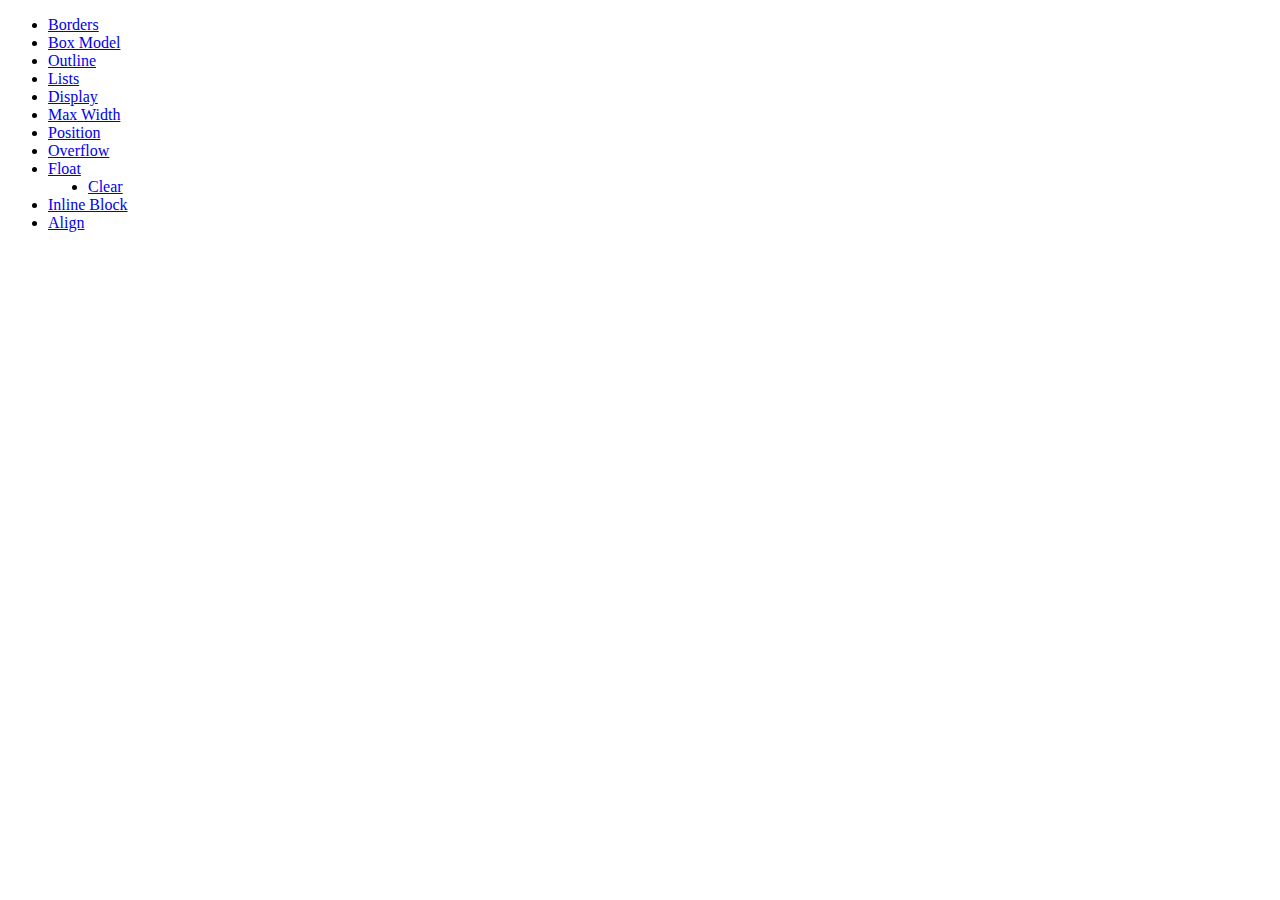
<file: index.html>
<!DOCTYPE html>
<html lang="en">
  <head>
    <meta charset="UTF-8" />
    <title>Learning CSS</title>
    <link rel="stylesheet" href="css/styles.css" />
  </head>
  <body>
    <ul>
      <li>
        <a href="borders.html">Borders</a>
      </li>
      <li>
        <a href="box-model.html">Box Model</a>
      </li>
      <li>
        <a href="outline.html">Outline</a>
      </li>
      <li>
        <a href="lists.html">Lists</a>
      </li>
      <li>
        <a href="display.html">Display</a>
      </li>
      <li>
        <a href="max-width.html">Max Width</a>
      </li>
      <li>
        <a href="position.html">Position</a>
      </li>
      <li>
        <a href="overflow.html">Overflow</a>
      </li>
      <li>
        <a href="float.html">Float</a>
      </li>
      <dd>
        <li>
          <a href="clear.html">Clear</a>
        </li>
      </dd>
      <li>
        <a href="inline-block.html">Inline Block</a>
      </li>
      <li>
        <a href="align.html">Align</a>
      </li>
    </ul>
  </body>
</html>
</file>
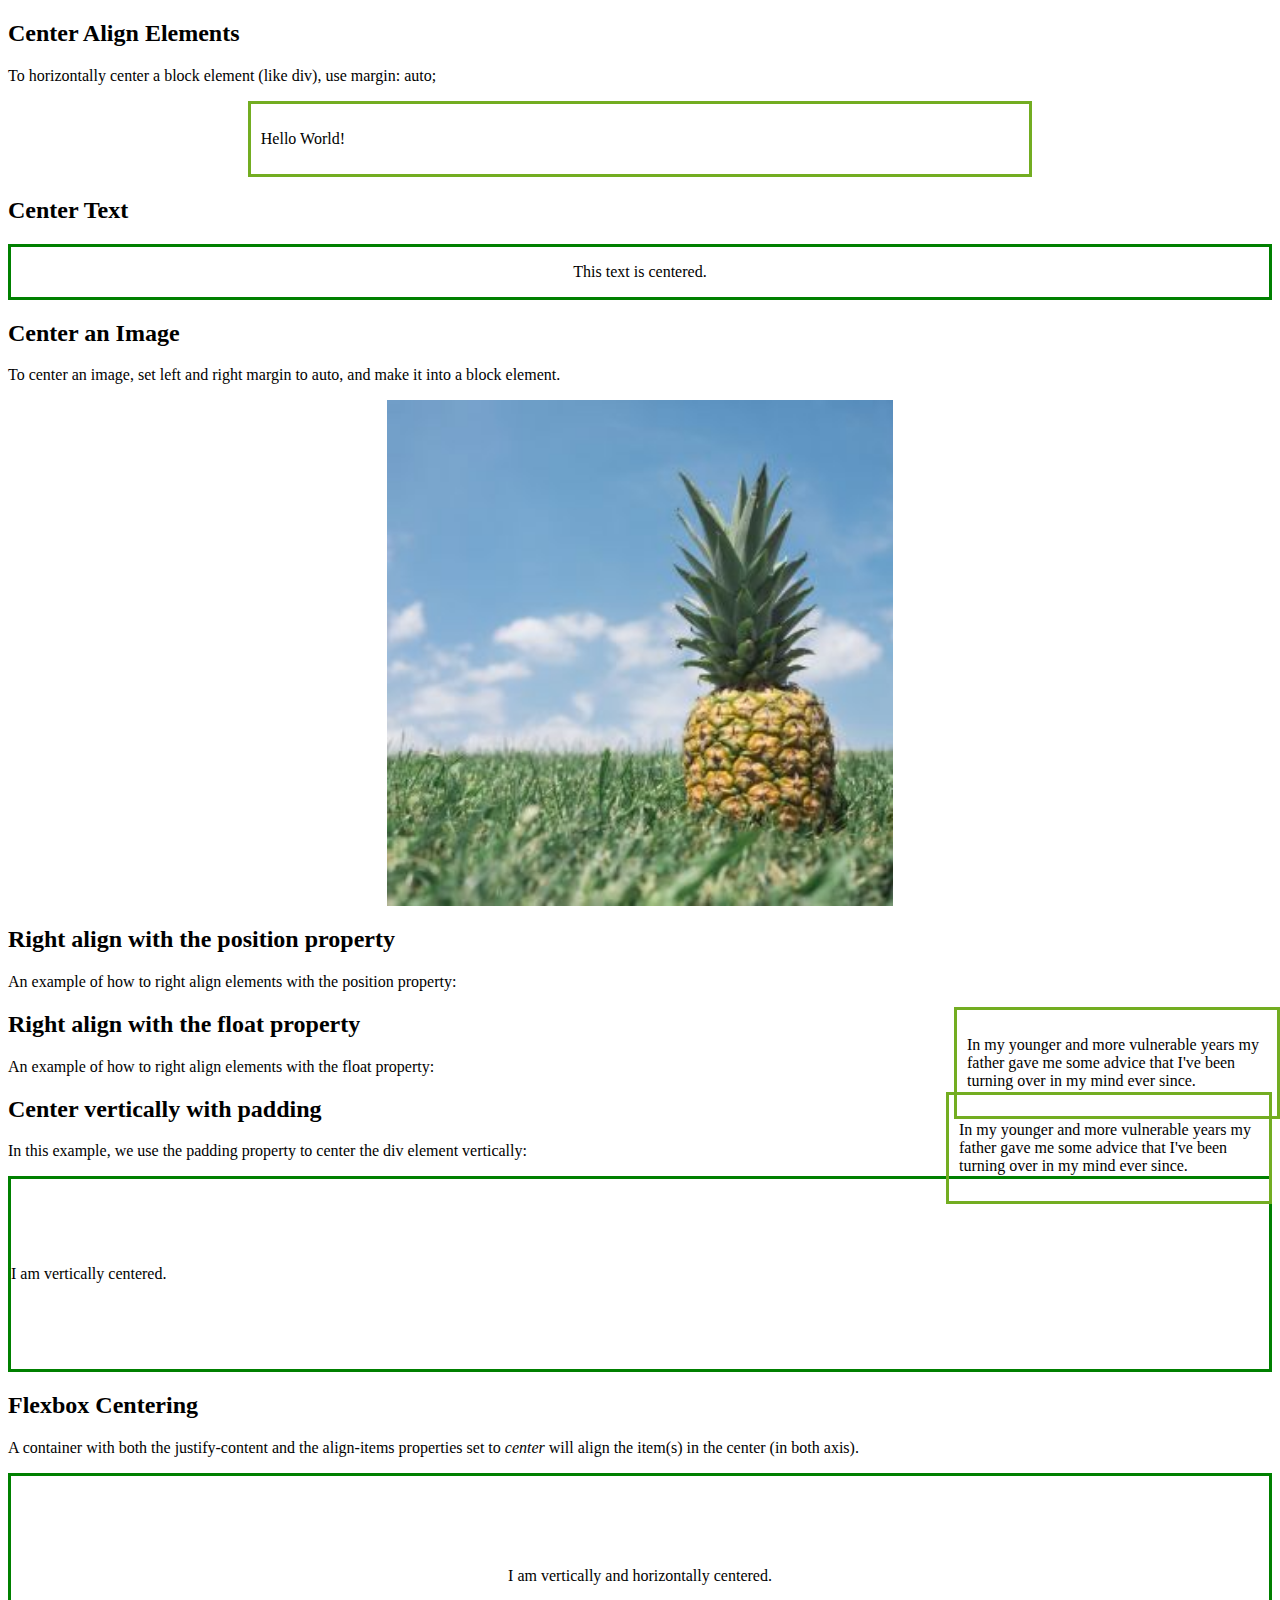
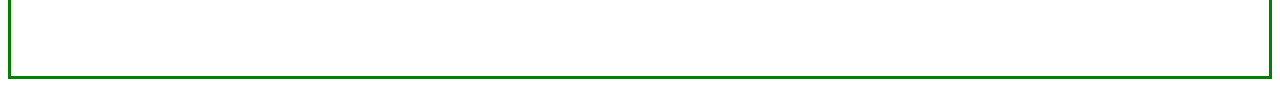
<file: align.html>
<!DOCTYPE html>
<html lang="en">
  <head>
    <meta charset="UTF-8" />
    <title>Learning CSS</title>

    <style>
      .div-center {
        margin: auto;
        width: 60%;
        border: 3px solid #73ad21;
        padding: 10px;
      }

      .text-center {
        text-align: center;
        border: 3px solid green;
      }

      img.center {
        display: block;
        margin-left: auto;
        margin-right: auto;
      }

      .right {
        position: absolute;
        right: 0px;
        width: 300px;
        border: 3px solid #73ad21;
        padding: 10px;
      }

      .float-right {
        float: right;
        width: 300px;
        border: 3px solid #73ad21;
        padding: 10px;
      }

      .center-padding {
        padding: 70px 0;
        border: 3px solid green;
      }

      .center-flexbox {
        display: flex;
        justify-content: center;
        align-items: center;
        height: 200px;
        border: 3px solid green;
      }
    </style>
  </head>

  <body>
    <h2>Center Align Elements</h2>
    <p>To horizontally center a block element (like div), use margin: auto;</p>

    <div class="div-center">
      <p>Hello World!</p>
    </div>

    <h2>Center Text</h2>

    <div class="text-center">
      <p>This text is centered.</p>
    </div>

    <h2>Center an Image</h2>
    <p>
      To center an image, set left and right margin to auto, and make it into a
      block element.
    </p>

    <img
      class="center"
      src="images/pineapple.jpg"
      alt="Paris"
      style="width: 40%"
    />

    <h2>Right align with the position property</h2>

    <p>An example of how to right align elements with the position property:</p>

    <div class="right">
      <p>
        In my younger and more vulnerable years my father gave me some advice
        that I've been turning over in my mind ever since.
      </p>
    </div>

    <h2>Right align with the float property</h2>

    <p>An example of how to right align elements with the float property:</p>

    <div class="float-right">
      <p>
        In my younger and more vulnerable years my father gave me some advice
        that I've been turning over in my mind ever since.
      </p>
    </div>

    <h2>Center vertically with padding</h2>

    <p>
      In this example, we use the padding property to center the div element
      vertically:
    </p>

    <div class="center-padding">
      <p>I am vertically centered.</p>
    </div>

    <h2>Flexbox Centering</h2>

    <p>
      A container with both the justify-content and the align-items properties
      set to <em>center</em> will align the item(s) in the center (in both
      axis).
    </p>

    <div class="center-flexbox">
      <p>I am vertically and horizontally centered.</p>
    </div>
  </body>
</html>
</file>
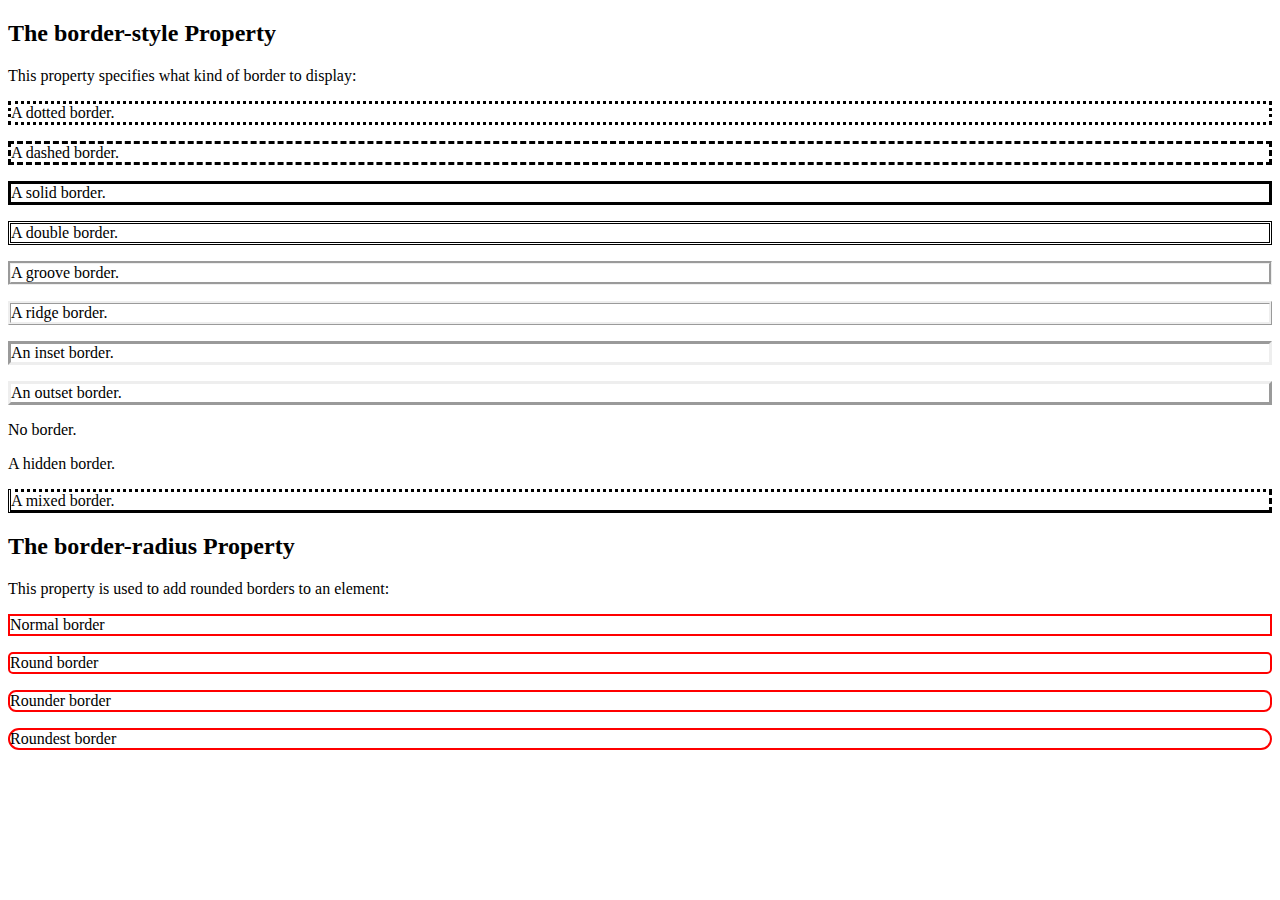
<file: borders.html>
<!DOCTYPE html>
<html lang="en">
  <head>
    <meta charset="UTF-8" />
    <title>Learning CSS</title>
    <link rel="stylesheet" href="css/styles.css" />
  </head>
  <body>
    <h2>The border-style Property</h2>
    <p>This property specifies what kind of border to display:</p>

    <p class="dotted">A dotted border.</p>
    <p class="dashed">A dashed border.</p>
    <p class="solid">A solid border.</p>
    <p class="double">A double border.</p>
    <p class="groove">A groove border.</p>
    <p class="ridge">A ridge border.</p>
    <p class="inset">An inset border.</p>
    <p class="outset">An outset border.</p>
    <p class="none">No border.</p>
    <p class="hidden">A hidden border.</p>
    <p class="mix">A mixed border.</p>

    <h2>The border-radius Property</h2>
    <p>This property is used to add rounded borders to an element:</p>

    <p class="normal">Normal border</p>
    <p class="round1">Round border</p>
    <p class="round2">Rounder border</p>
    <p class="round3">Roundest border</p>
  </body>
</html>
</file>
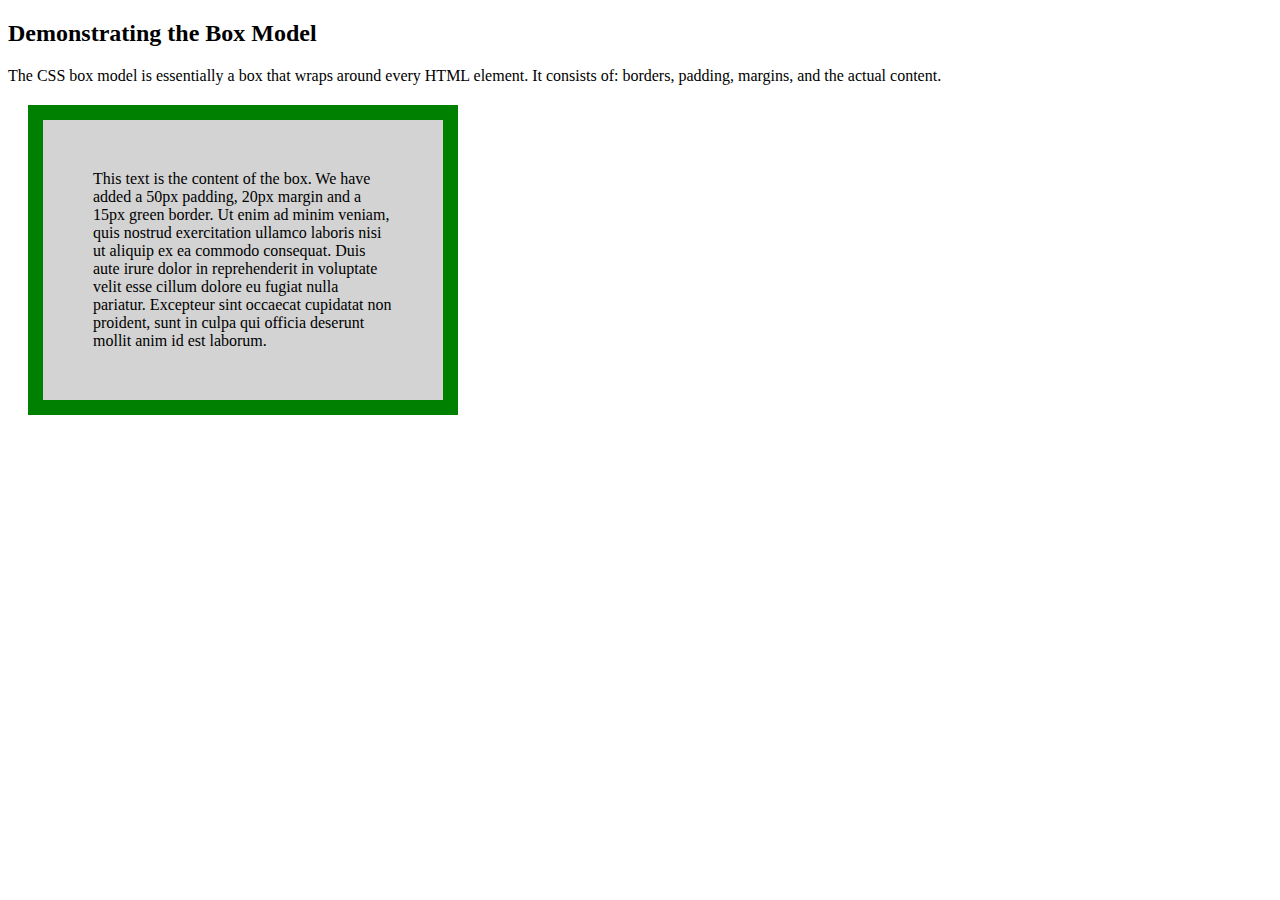
<file: box-model.html>
<!DOCTYPE html>
<html lang="en">
  <head>
    <meta charset="UTF-8" />
    <title>Learning CSS</title>
    <link rel="stylesheet" href="css/styles.css" />
  </head>

  <body>
    <h2>Demonstrating the Box Model</h2>

    <p>
      The CSS box model is essentially a box that wraps around every HTML
      element. It consists of: borders, padding, margins, and the actual
      content.
    </p>

    <div class="box-model">
      This text is the content of the box. We have added a 50px padding, 20px
      margin and a 15px green border. Ut enim ad minim veniam, quis nostrud
      exercitation ullamco laboris nisi ut aliquip ex ea commodo consequat. Duis
      aute irure dolor in reprehenderit in voluptate velit esse cillum dolore eu
      fugiat nulla pariatur. Excepteur sint occaecat cupidatat non proident,
      sunt in culpa qui officia deserunt mollit anim id est laborum.
    </div>
  </body>
</html>
</file>
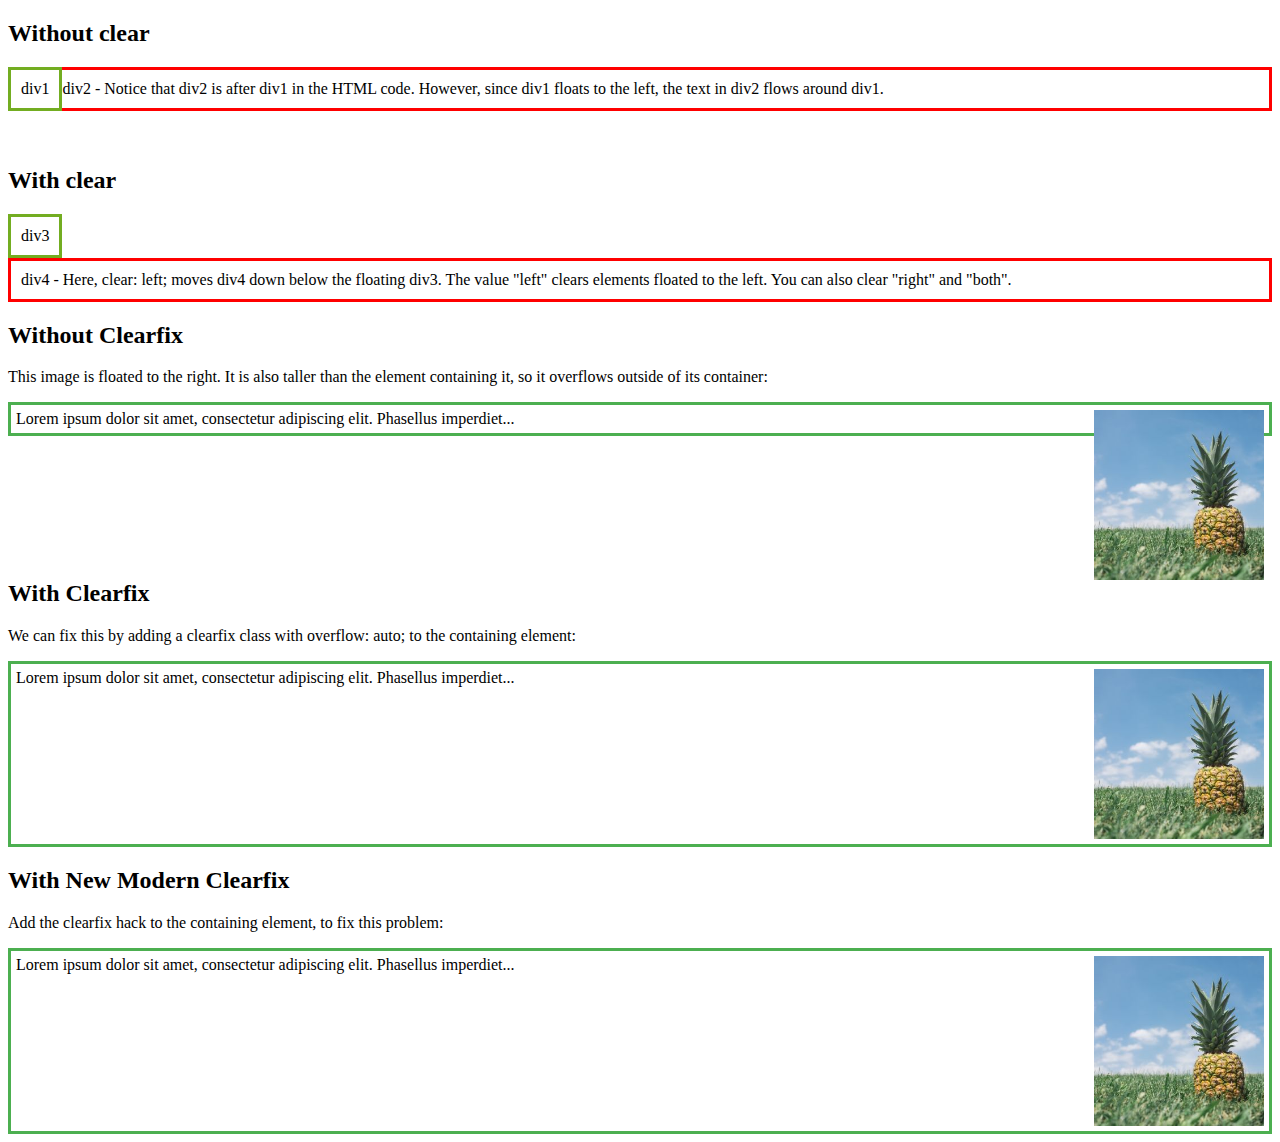
<file: clear.html>
<!DOCTYPE html>
<html lang="en">
  <head>
    <meta charset="UTF-8" />
    <title>Learning CSS</title>

    <style>
      .div1 {
        float: left;
        padding: 10px;
        border: 3px solid #73ad21;
      }

      .div2 {
        padding: 10px;
        border: 3px solid red;
      }

      .div3 {
        float: left;
        padding: 10px;
        border: 3px solid #73ad21;
      }

      .div4 {
        padding: 10px;
        border: 3px solid red;
        clear: left;
      }

      div.border {
        border: 3px solid #4caf50;
        padding: 5px;
      }

      .img1 {
        float: right;
      }

      .img2 {
        float: right;
      }

      .clearfix {
        overflow: auto;
      }

      /* old hack */
      .clearfix::after {
        content: "";
        clear: both;
        display: table;
      }
    </style>
  </head>

  <body>
    <h2>Without clear</h2>
    <div class="div1">div1</div>
    <div class="div2">
      div2 - Notice that div2 is after div1 in the HTML code. However, since
      div1 floats to the left, the text in div2 flows around div1.
    </div>
    <br /><br />

    <h2>With clear</h2>
    <div class="div3">div3</div>
    <div class="div4">
      div4 - Here, clear: left; moves div4 down below the floating div3. The
      value "left" clears elements floated to the left. You can also clear
      "right" and "both".
    </div>

    <h2>Without Clearfix</h2>

    <p>
      This image is floated to the right. It is also taller than the element
      containing it, so it overflows outside of its container:
    </p>

    <div class="border">
      <img
        class="img1"
        src="images/pineapple.jpg"
        alt="Pineapple"
        width="170"
        height="170"
      />
      Lorem ipsum dolor sit amet, consectetur adipiscing elit. Phasellus
      imperdiet...
    </div>

    <h2 style="clear: right">With Clearfix</h2>
    <p>
      We can fix this by adding a clearfix class with overflow: auto; to the
      containing element:
    </p>

    <div class="border clearfix">
      <img
        class="img2"
        src="images/pineapple.jpg"
        alt="Pineapple"
        width="170"
        height="170"
      />
      Lorem ipsum dolor sit amet, consectetur adipiscing elit. Phasellus
      imperdiet...
    </div>

    <h2 style="clear: right">With New Modern Clearfix</h2>
    <p>Add the clearfix hack to the containing element, to fix this problem:</p>

    <div class="border clearfix">
      <img
        class="img2"
        src="images/pineapple.jpg"
        alt="Pineapple"
        width="170"
        height="170"
      />
      Lorem ipsum dolor sit amet, consectetur adipiscing elit. Phasellus
      imperdiet...
    </div>
  </body>
</html>
</file>
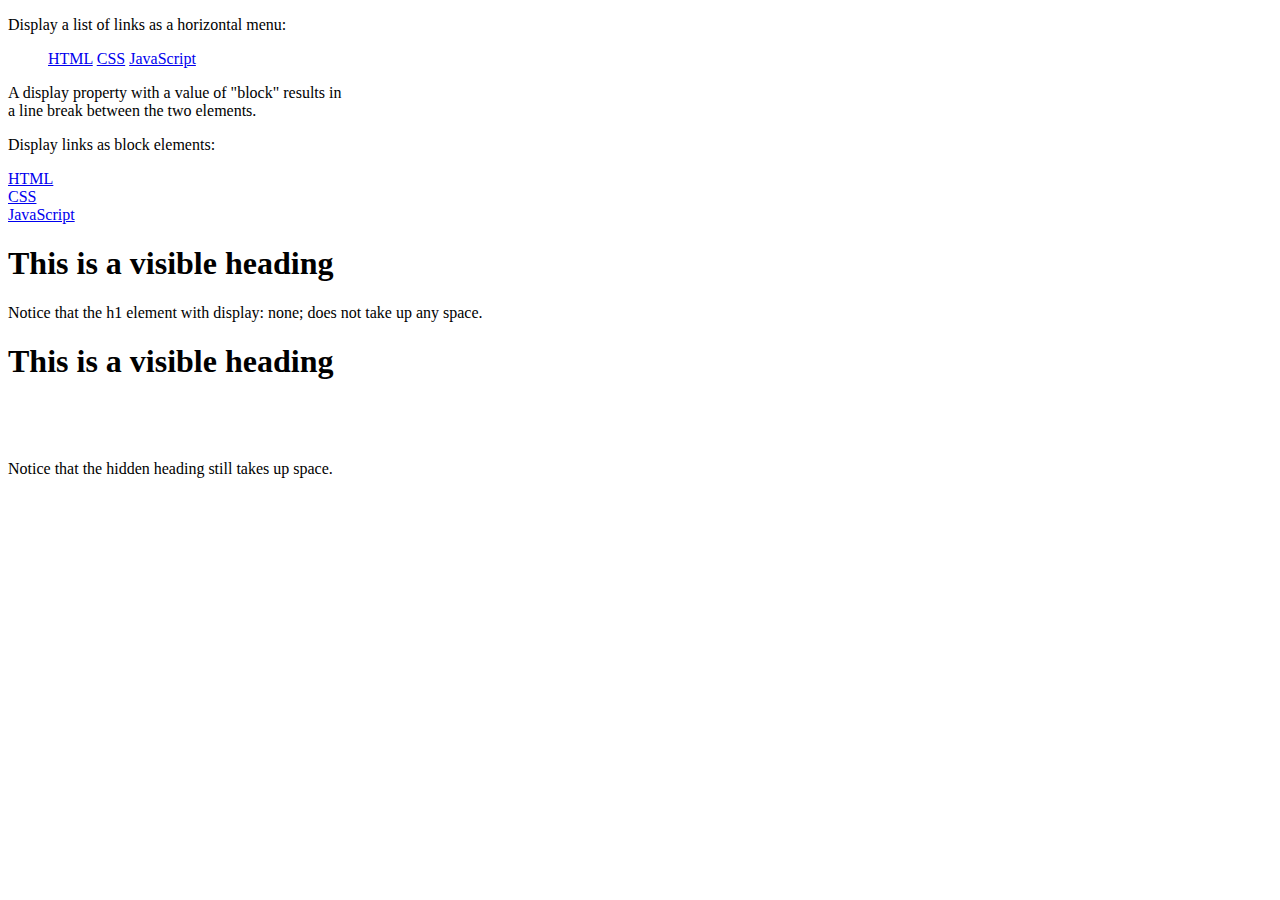
<file: display.html>
<!DOCTYPE html>
<html lang="en">
  <head>
    <meta charset="UTF-8" />
    <title>Learning CSS</title>
    <link rel="stylesheet" href="css/display.css" />
  </head>

  <body>
    <p>Display a list of links as a horizontal menu:</p>

    <ul>
      <li class="inline1">
        <a href="../html/default.html" target="_blank">HTML</a>
      </li>
      <li class="inline1"><a href="default.html" target="_blank">CSS</a></li>
      <li class="inline1">
        <a href="../js/default.html" target="_blank">JavaScript</a>
      </li>
    </ul>

    <span>A display property with a value of "block" results in</span>
    <span>a line break between the two elements.</span>

    <p>Display links as block elements:</p>

    <a class="block" href="../html/default.html" target="_blank">HTML</a>
    <a class="block" href="default.html" target="_blank">CSS</a>
    <a class="block" href="../js/default.html" target="_blank">JavaScript</a>

    <h1>This is a visible heading</h1>
    <h1 class="hidden">This is a hidden heading</h1>
    <p>
      Notice that the h1 element with display: none; does not take up any space.
    </p>

    <h1>This is a visible heading</h1>
    <h1 class="visible">This is a hidden heading</h1>
    <p>Notice that the hidden heading still takes up space.</p>
  </body>
</html>
</file>
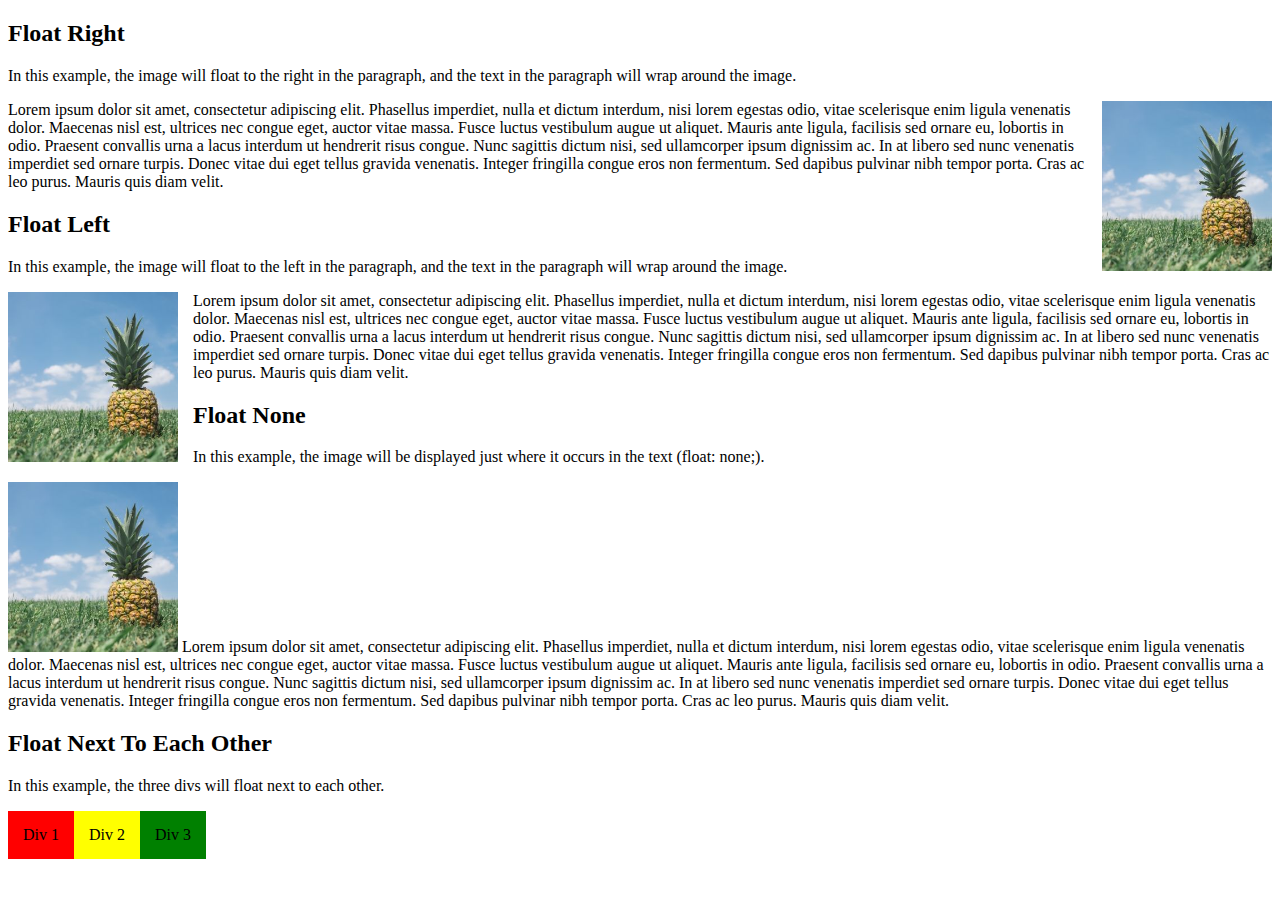
<file: float.html>
<!DOCTYPE html>
<html lang="en">
  <head>
    <meta charset="UTF-8" />
    <title>Learning CSS</title>

    <style>
      img.right {
        float: right;
      }

      img.left {
        float: left;
      }

      img.none {
        float: none;
      }

      div {
        float: left;
        padding: 15px;
      }

      .div1 {
        background: red;
      }

      .div2 {
        background: yellow;
      }

      .div3 {
        background: green;
      }
    </style>
  </head>

  <body>
    <!-- right -->
    <h2>Float Right</h2>

    <p>
      In this example, the image will float to the right in the paragraph, and
      the text in the paragraph will wrap around the image.
    </p>

    <p>
      <img
        class="right"
        src="images/pineapple.jpg"
        alt="Pineapple"
        style="width: 170px; height: 170px; margin-left: 15px"
      />
      Lorem ipsum dolor sit amet, consectetur adipiscing elit. Phasellus
      imperdiet, nulla et dictum interdum, nisi lorem egestas odio, vitae
      scelerisque enim ligula venenatis dolor. Maecenas nisl est, ultrices nec
      congue eget, auctor vitae massa. Fusce luctus vestibulum augue ut aliquet.
      Mauris ante ligula, facilisis sed ornare eu, lobortis in odio. Praesent
      convallis urna a lacus interdum ut hendrerit risus congue. Nunc sagittis
      dictum nisi, sed ullamcorper ipsum dignissim ac. In at libero sed nunc
      venenatis imperdiet sed ornare turpis. Donec vitae dui eget tellus gravida
      venenatis. Integer fringilla congue eros non fermentum. Sed dapibus
      pulvinar nibh tempor porta. Cras ac leo purus. Mauris quis diam velit.
    </p>

    <!-- left -->
    <h2>Float Left</h2>

    <p>
      In this example, the image will float to the left in the paragraph, and
      the text in the paragraph will wrap around the image.
    </p>

    <p>
      <img
        class="left"
        src="images/pineapple.jpg"
        alt="Pineapple"
        style="width: 170px; height: 170px; margin-right: 15px"
      />
      Lorem ipsum dolor sit amet, consectetur adipiscing elit. Phasellus
      imperdiet, nulla et dictum interdum, nisi lorem egestas odio, vitae
      scelerisque enim ligula venenatis dolor. Maecenas nisl est, ultrices nec
      congue eget, auctor vitae massa. Fusce luctus vestibulum augue ut aliquet.
      Mauris ante ligula, facilisis sed ornare eu, lobortis in odio. Praesent
      convallis urna a lacus interdum ut hendrerit risus congue. Nunc sagittis
      dictum nisi, sed ullamcorper ipsum dignissim ac. In at libero sed nunc
      venenatis imperdiet sed ornare turpis. Donec vitae dui eget tellus gravida
      venenatis. Integer fringilla congue eros non fermentum. Sed dapibus
      pulvinar nibh tempor porta. Cras ac leo purus. Mauris quis diam velit.
    </p>

    <!-- none -->

    <h2>Float None</h2>

    <p>
      In this example, the image will be displayed just where it occurs in the
      text (float: none;).
    </p>

    <p>
      <img
        class="none"
        src="images/pineapple.jpg"
        alt="Pineapple"
        style="width: 170px; height: 170px"
      />
      Lorem ipsum dolor sit amet, consectetur adipiscing elit. Phasellus
      imperdiet, nulla et dictum interdum, nisi lorem egestas odio, vitae
      scelerisque enim ligula venenatis dolor. Maecenas nisl est, ultrices nec
      congue eget, auctor vitae massa. Fusce luctus vestibulum augue ut aliquet.
      Mauris ante ligula, facilisis sed ornare eu, lobortis in odio. Praesent
      convallis urna a lacus interdum ut hendrerit risus congue. Nunc sagittis
      dictum nisi, sed ullamcorper ipsum dignissim ac. In at libero sed nunc
      venenatis imperdiet sed ornare turpis. Donec vitae dui eget tellus gravida
      venenatis. Integer fringilla congue eros non fermentum. Sed dapibus
      pulvinar nibh tempor porta. Cras ac leo purus. Mauris quis diam velit.
    </p>

    <!-- floating divs together -->

    <h2>Float Next To Each Other</h2>

    <p>In this example, the three divs will float next to each other.</p>

    <div class="div1">Div 1</div>
    <div class="div2">Div 2</div>
    <div class="div3">Div 3</div>
  </body>
</html>
</file>
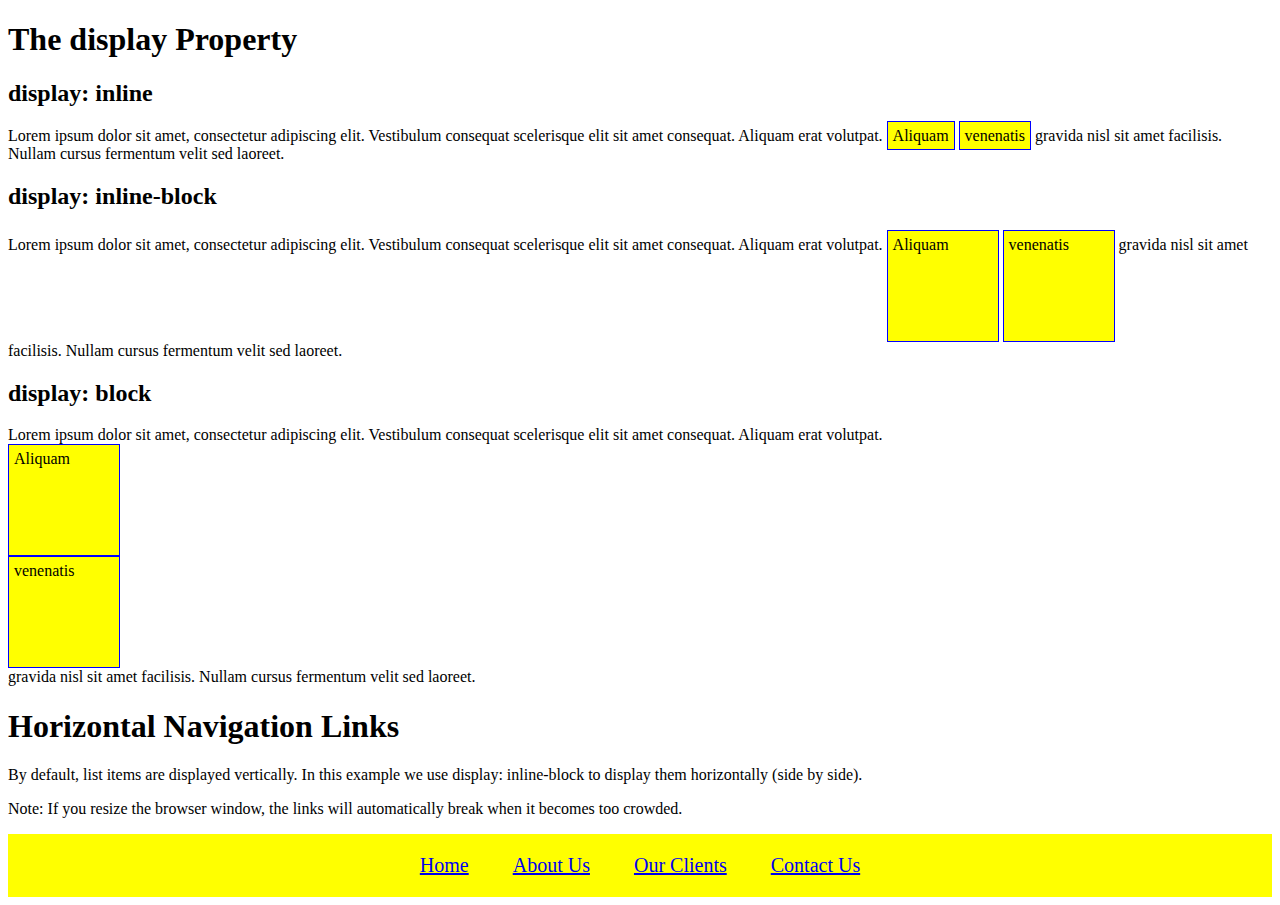
<file: inline-block.html>
<!DOCTYPE html>
<html lang="en">
  <head>
    <meta charset="UTF-8" />
    <title>Learning CSS</title>
    <style>
      span.a {
        display: inline; /* the default for span */
        width: 100px;
        height: 100px;
        padding: 5px;
        border: 1px solid blue;
        background-color: yellow;
      }

      span.b {
        display: inline-block;
        width: 100px;
        height: 100px;
        padding: 5px;
        border: 1px solid blue;
        background-color: yellow;
      }

      span.c {
        display: block;
        width: 100px;
        height: 100px;
        padding: 5px;
        border: 1px solid blue;
        background-color: yellow;
      }

      .nav {
        background-color: yellow;
        list-style-type: none;
        text-align: center;
        margin: 0;
        padding: 0;
      }

      .nav li {
        display: inline-block;
        font-size: 20px;
        padding: 20px;
      }
    </style>
  </head>
  <body>
    <h1>The display Property</h1>

    <h2>display: inline</h2>
    <div>
      Lorem ipsum dolor sit amet, consectetur adipiscing elit. Vestibulum
      consequat scelerisque elit sit amet consequat. Aliquam erat volutpat.
      <span class="a">Aliquam</span> <span class="a">venenatis</span> gravida
      nisl sit amet facilisis. Nullam cursus fermentum velit sed laoreet.
    </div>

    <h2>display: inline-block</h2>
    <div>
      Lorem ipsum dolor sit amet, consectetur adipiscing elit. Vestibulum
      consequat scelerisque elit sit amet consequat. Aliquam erat volutpat.
      <span class="b">Aliquam</span> <span class="b">venenatis</span> gravida
      nisl sit amet facilisis. Nullam cursus fermentum velit sed laoreet.
    </div>

    <h2>display: block</h2>
    <div>
      Lorem ipsum dolor sit amet, consectetur adipiscing elit. Vestibulum
      consequat scelerisque elit sit amet consequat. Aliquam erat volutpat.
      <span class="c">Aliquam</span> <span class="c">venenatis</span> gravida
      nisl sit amet facilisis. Nullam cursus fermentum velit sed laoreet.
    </div>

    <!-- other use cases of inline-block -->

    <h1>Horizontal Navigation Links</h1>
    <p>
      By default, list items are displayed vertically. In this example we use
      display: inline-block to display them horizontally (side by side).
    </p>
    <p>
      Note: If you resize the browser window, the links will automatically break
      when it becomes too crowded.
    </p>

    <ul class="nav">
      <li><a href="#home">Home</a></li>
      <li><a href="#about">About Us</a></li>
      <li><a href="#clients">Our Clients</a></li>
      <li><a href="#contact">Contact Us</a></li>
    </ul>
  </body>
</html>
</file>
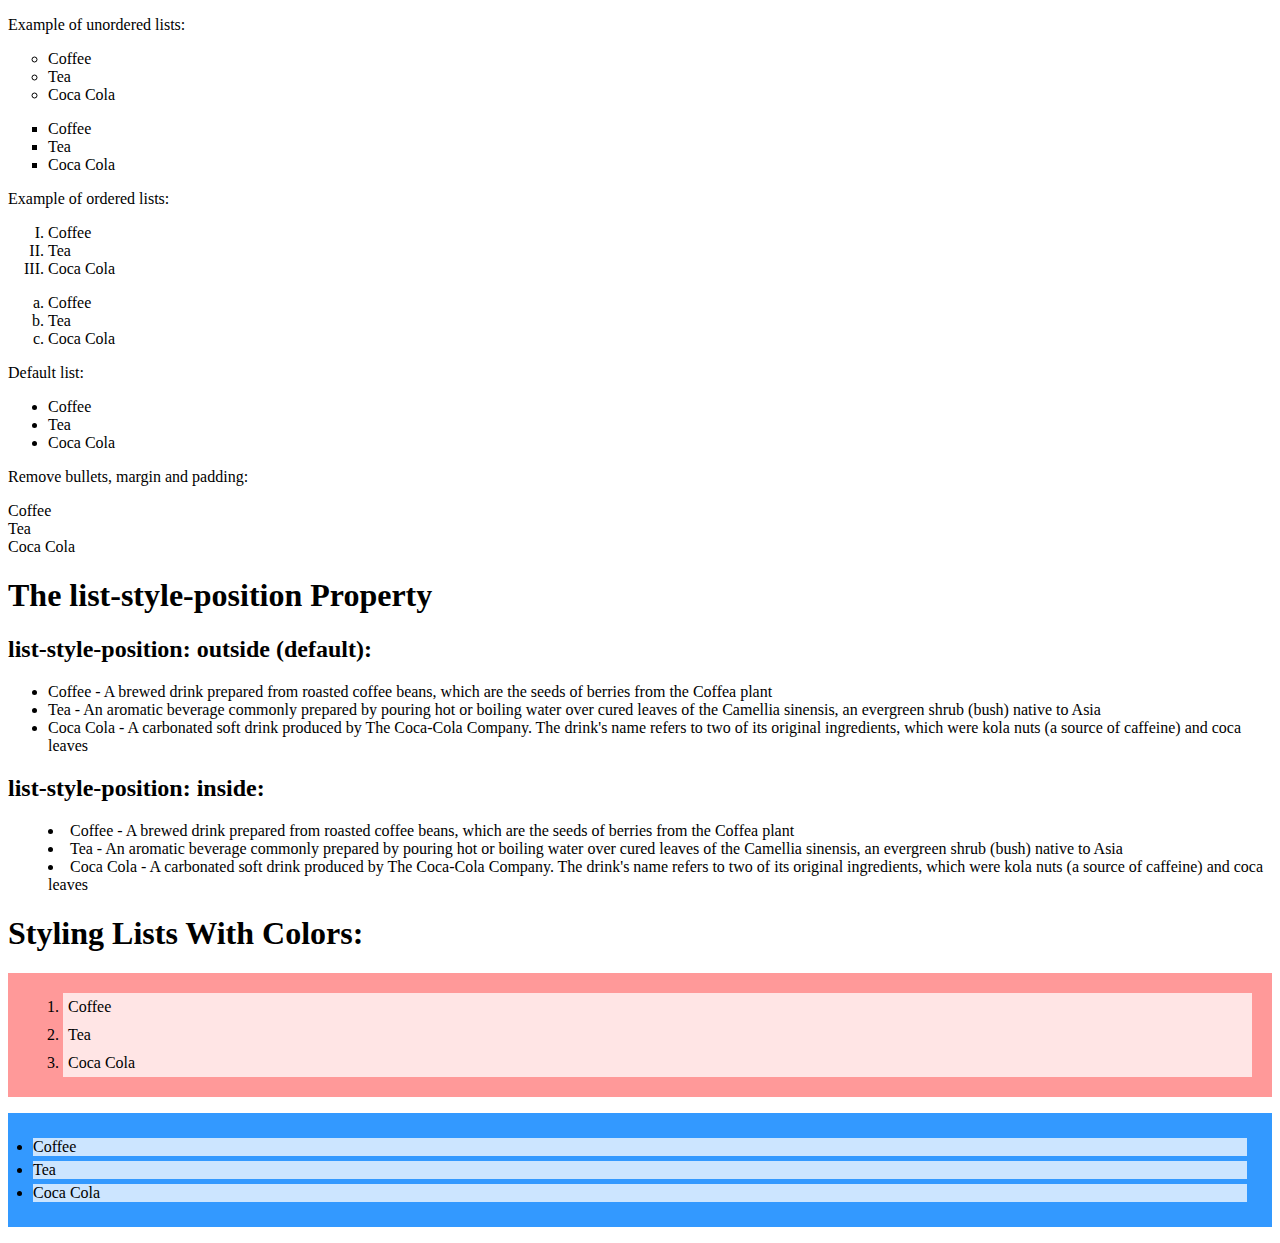
<file: lists.html>
<!DOCTYPE html>
<html lang="en">
  <head>
    <meta charset="UTF-8" />
    <title>Learning CSS</title>
    <link rel="stylesheet" href="css/lists.css" />
  </head>

  <body>
    <p>Example of unordered lists:</p>
    <ul class="a">
      <li>Coffee</li>
      <li>Tea</li>
      <li>Coca Cola</li>
    </ul>

    <ul class="b">
      <li>Coffee</li>
      <li>Tea</li>
      <li>Coca Cola</li>
    </ul>

    <p>Example of ordered lists:</p>
    <ol class="c">
      <li>Coffee</li>
      <li>Tea</li>
      <li>Coca Cola</li>
    </ol>

    <ol class="d">
      <li>Coffee</li>
      <li>Tea</li>
      <li>Coca Cola</li>
    </ol>

    <p>Default list:</p>
    <ul>
      <li>Coffee</li>
      <li>Tea</li>
      <li>Coca Cola</li>
    </ul>

    <p>Remove bullets, margin and padding:</p>
    <ul class="demo">
      <li>Coffee</li>
      <li>Tea</li>
      <li>Coca Cola</li>
    </ul>

    <h1>The list-style-position Property</h1>

    <h2>list-style-position: outside (default):</h2>
    <ul class="e">
      <li>
        Coffee - A brewed drink prepared from roasted coffee beans, which are
        the seeds of berries from the Coffea plant
      </li>
      <li>
        Tea - An aromatic beverage commonly prepared by pouring hot or boiling
        water over cured leaves of the Camellia sinensis, an evergreen shrub
        (bush) native to Asia
      </li>
      <li>
        Coca Cola - A carbonated soft drink produced by The Coca-Cola Company.
        The drink's name refers to two of its original ingredients, which were
        kola nuts (a source of caffeine) and coca leaves
      </li>
    </ul>

    <h2>list-style-position: inside:</h2>
    <ul class="f">
      <li>
        Coffee - A brewed drink prepared from roasted coffee beans, which are
        the seeds of berries from the Coffea plant
      </li>
      <li>
        Tea - An aromatic beverage commonly prepared by pouring hot or boiling
        water over cured leaves of the Camellia sinensis, an evergreen shrub
        (bush) native to Asia
      </li>
      <li>
        Coca Cola - A carbonated soft drink produced by The Coca-Cola Company.
        The drink's name refers to two of its original ingredients, which were
        kola nuts (a source of caffeine) and coca leaves
      </li>
    </ul>

    <h1>Styling Lists With Colors:</h1>

    <ol class="g">
      <li>Coffee</li>
      <li>Tea</li>
      <li>Coca Cola</li>
    </ol>

    <ul class="g">
      <li>Coffee</li>
      <li>Tea</li>
      <li>Coca Cola</li>
    </ul>
  </body>
</html>
</file>
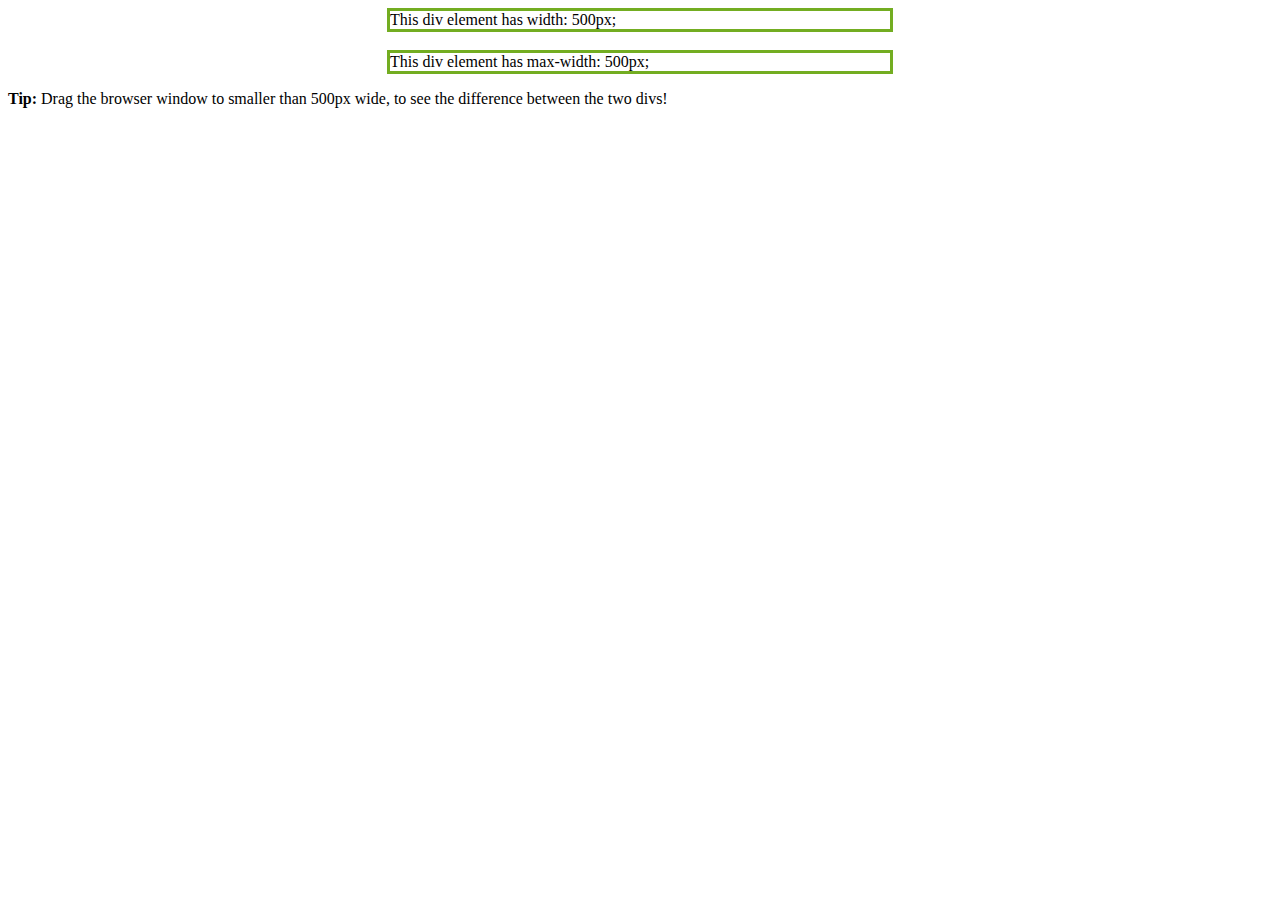
<file: max-width.html>
<!DOCTYPE html>
<html lang="en">
  <head>
    <meta charset="UTF-8" />
    <title>Learning CSS</title>
    <style>
      div.ex1 {
        width: 500px;
        margin: auto;
        border: 3px solid #73ad21;
      }

      div.ex2 {
        max-width: 500px;
        margin: auto;
        border: 3px solid #73ad21;
      }
    </style>
  </head>

  <body>
    <div class="ex1">This div element has width: 500px;</div>
    <br />

    <div class="ex2">This div element has max-width: 500px;</div>

    <p>
      <strong>Tip:</strong> Drag the browser window to smaller than 500px wide,
      to see the difference between the two divs!
    </p>
  </body>
</html>
</file>
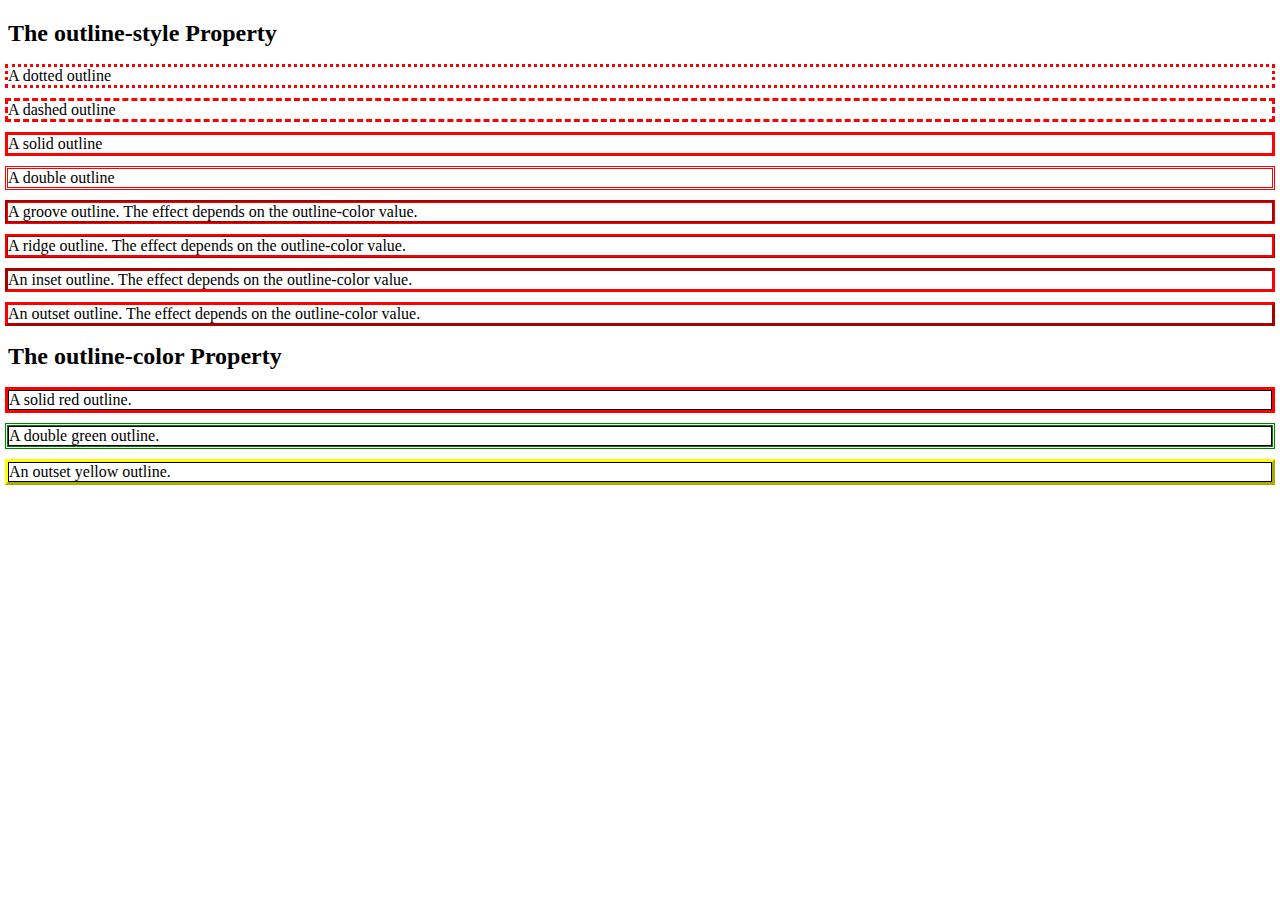
<file: outline.html>
<!DOCTYPE html>
<html lang="en">
  <head>
    <meta charset="UTF-8" />
    <title>Learning CSS</title>
    <link rel="stylesheet" href="css/outline.css" />
  </head>

  <body>
    <h2>The outline-style Property</h2>

    <p class="dotted">A dotted outline</p>
    <p class="dashed">A dashed outline</p>
    <p class="solid">A solid outline</p>
    <p class="double">A double outline</p>
    <p class="groove">
      A groove outline. The effect depends on the outline-color value.
    </p>
    <p class="ridge">
      A ridge outline. The effect depends on the outline-color value.
    </p>
    <p class="inset">
      An inset outline. The effect depends on the outline-color value.
    </p>
    <p class="outset">
      An outset outline. The effect depends on the outline-color value.
    </p>

    <h2>The outline-color Property</h2>

    <p class="ex1">A solid red outline.</p>
    <p class="ex2">A double green outline.</p>
    <p class="ex3">An outset yellow outline.</p>
  </body>
</html>
</file>
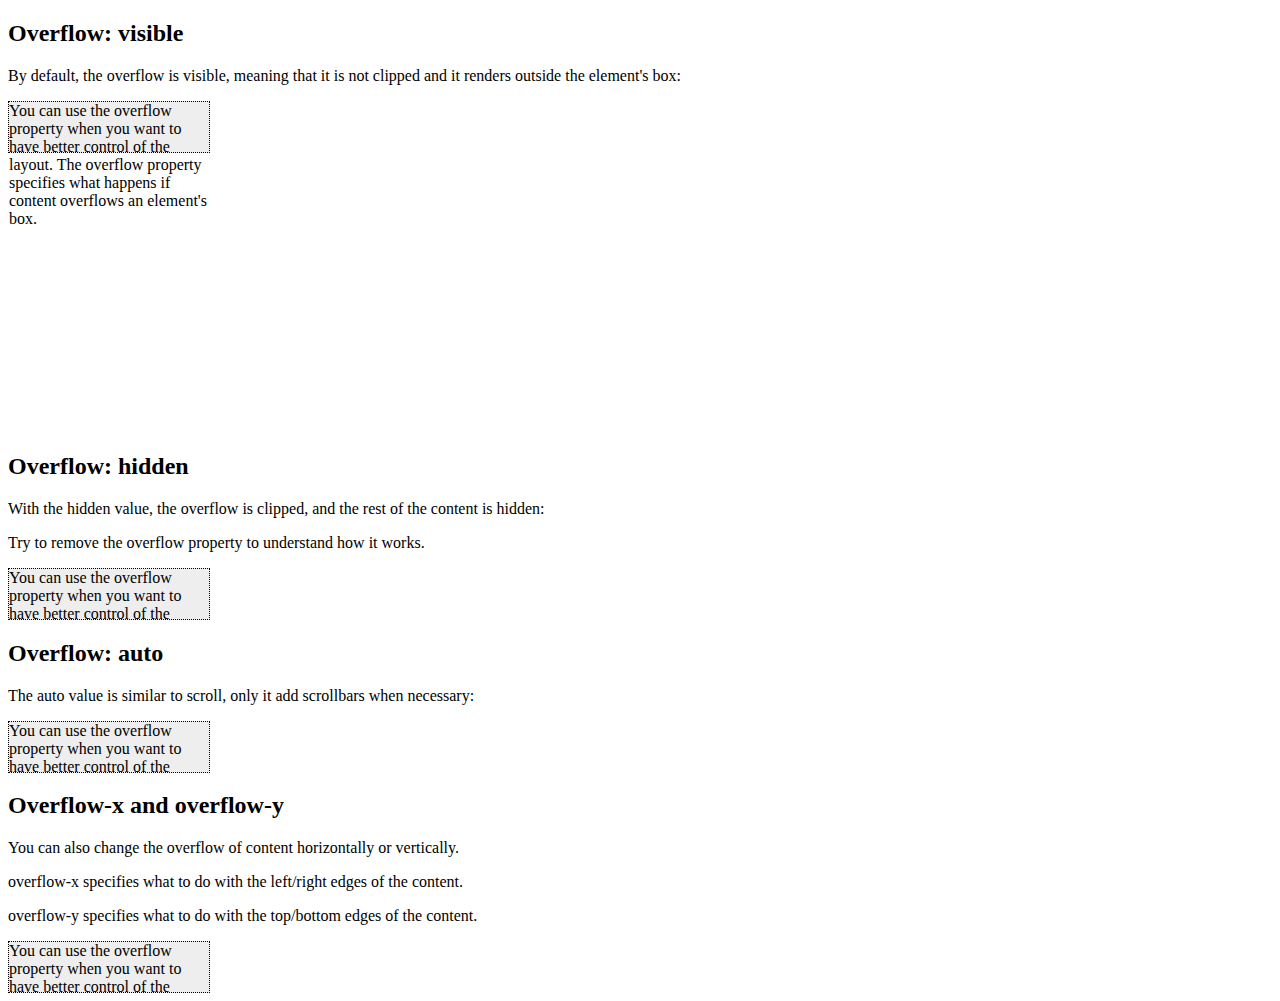
<file: overflow.html>
<!DOCTYPE html>
<html lang="en">
  <head>
    <meta charset="UTF-8" />
    <title>Learning CSS</title>
    <link rel="stylesheet" href="css/overflow.css" />
  </head>

  <body>
    <h2>Overflow: visible</h2>

    <p>
      By default, the overflow is visible, meaning that it is not clipped and it
      renders outside the element's box:
    </p>

    <div class="visible" style="margin-bottom: 300px">
      You can use the overflow property when you want to have better control of
      the layout. The overflow property specifies what happens if content
      overflows an element's box.
    </div>

    <h2>Overflow: hidden</h2>

    <p>
      With the hidden value, the overflow is clipped, and the rest of the
      content is hidden:
    </p>
    <p>Try to remove the overflow property to understand how it works.</p>

    <div class="hidden">
      You can use the overflow property when you want to have better control of
      the layout. The overflow property specifies what happens if content
      overflows an element's box.
    </div>

    <h2>Overflow: auto</h2>

    <p>
      The auto value is similar to scroll, only it add scrollbars when
      necessary:
    </p>

    <div class="auto">
      You can use the overflow property when you want to have better control of
      the layout. The overflow property specifies what happens if content
      overflows an element's box.
    </div>

    <h2>Overflow-x and overflow-y</h2>

    <p>
      You can also change the overflow of content horizontally or vertically.
    </p>
    <p>
      overflow-x specifies what to do with the left/right edges of the content.
    </p>
    <p>
      overflow-y specifies what to do with the top/bottom edges of the content.
    </p>

    <div class="xy">
      You can use the overflow property when you want to have better control of
      the layout. The overflow property specifies what happens if content
      overflows an element's box.
    </div>
  </body>
</html>
</file>
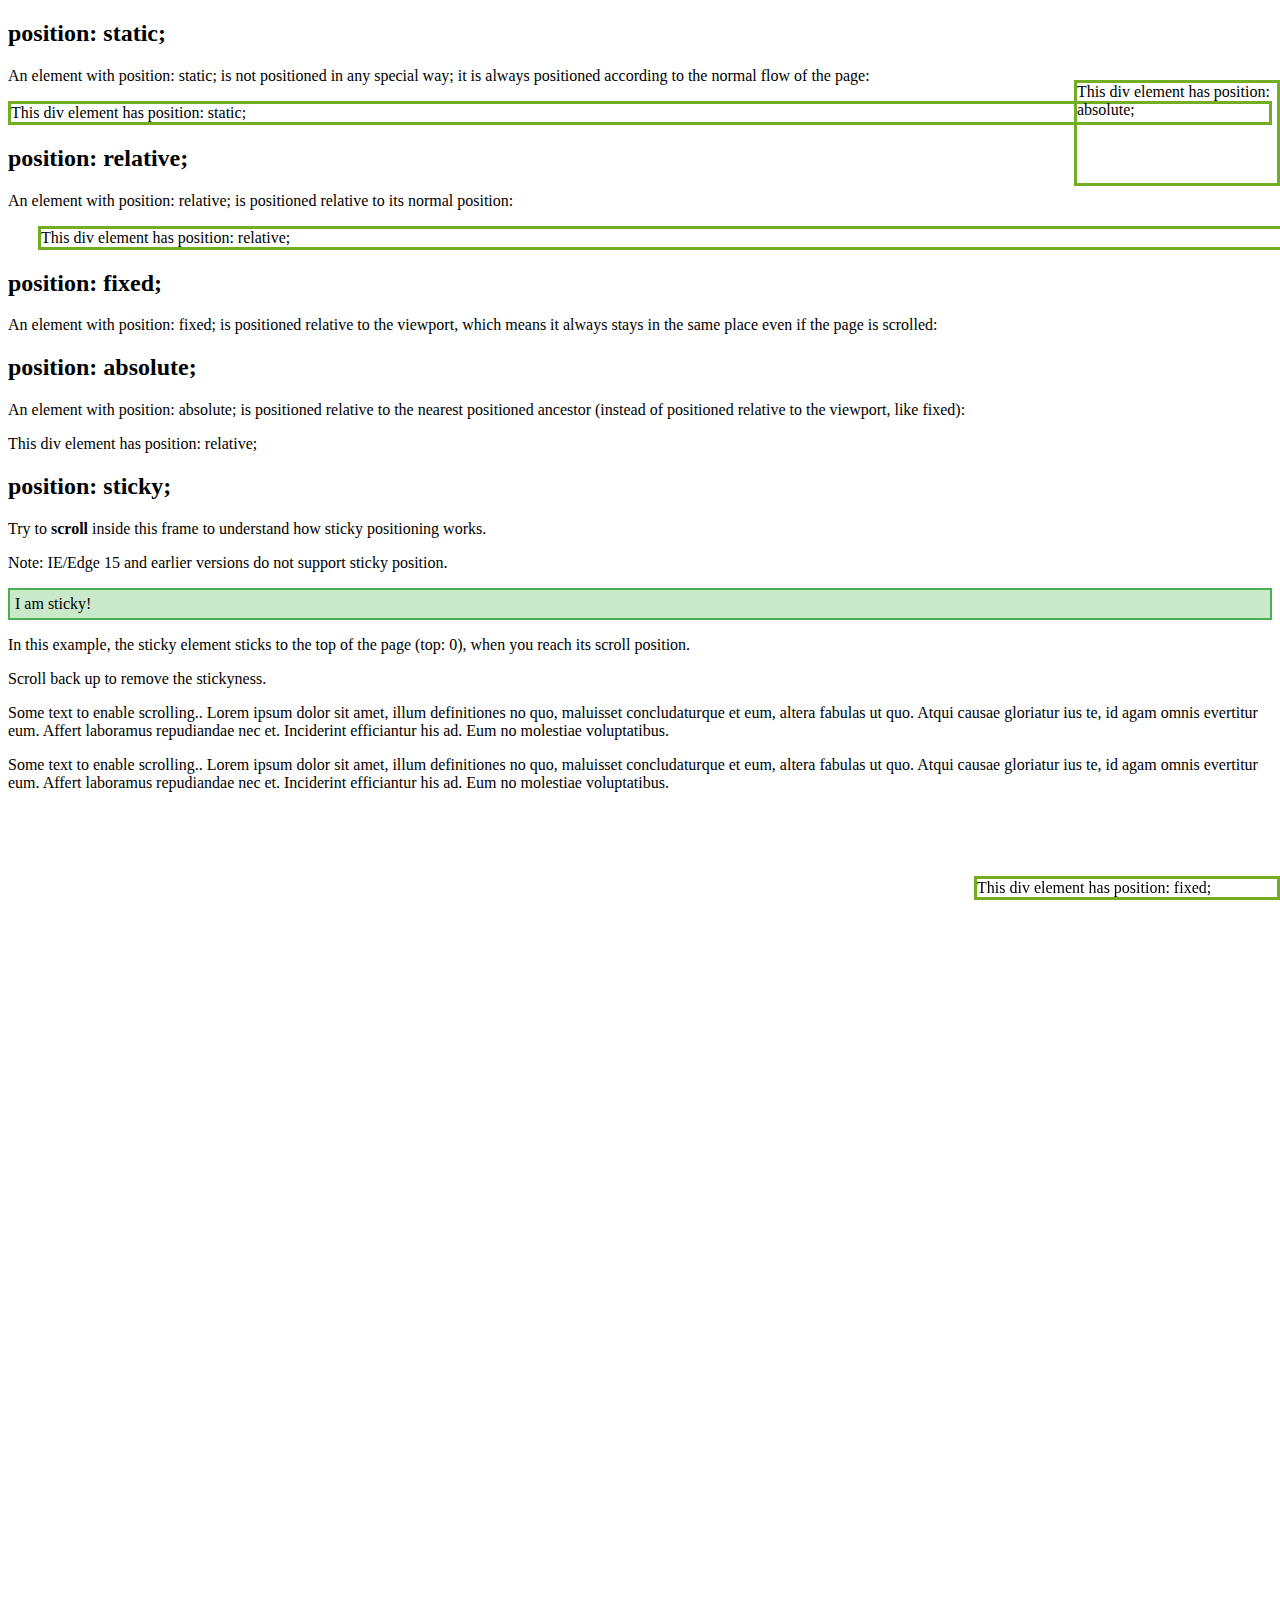
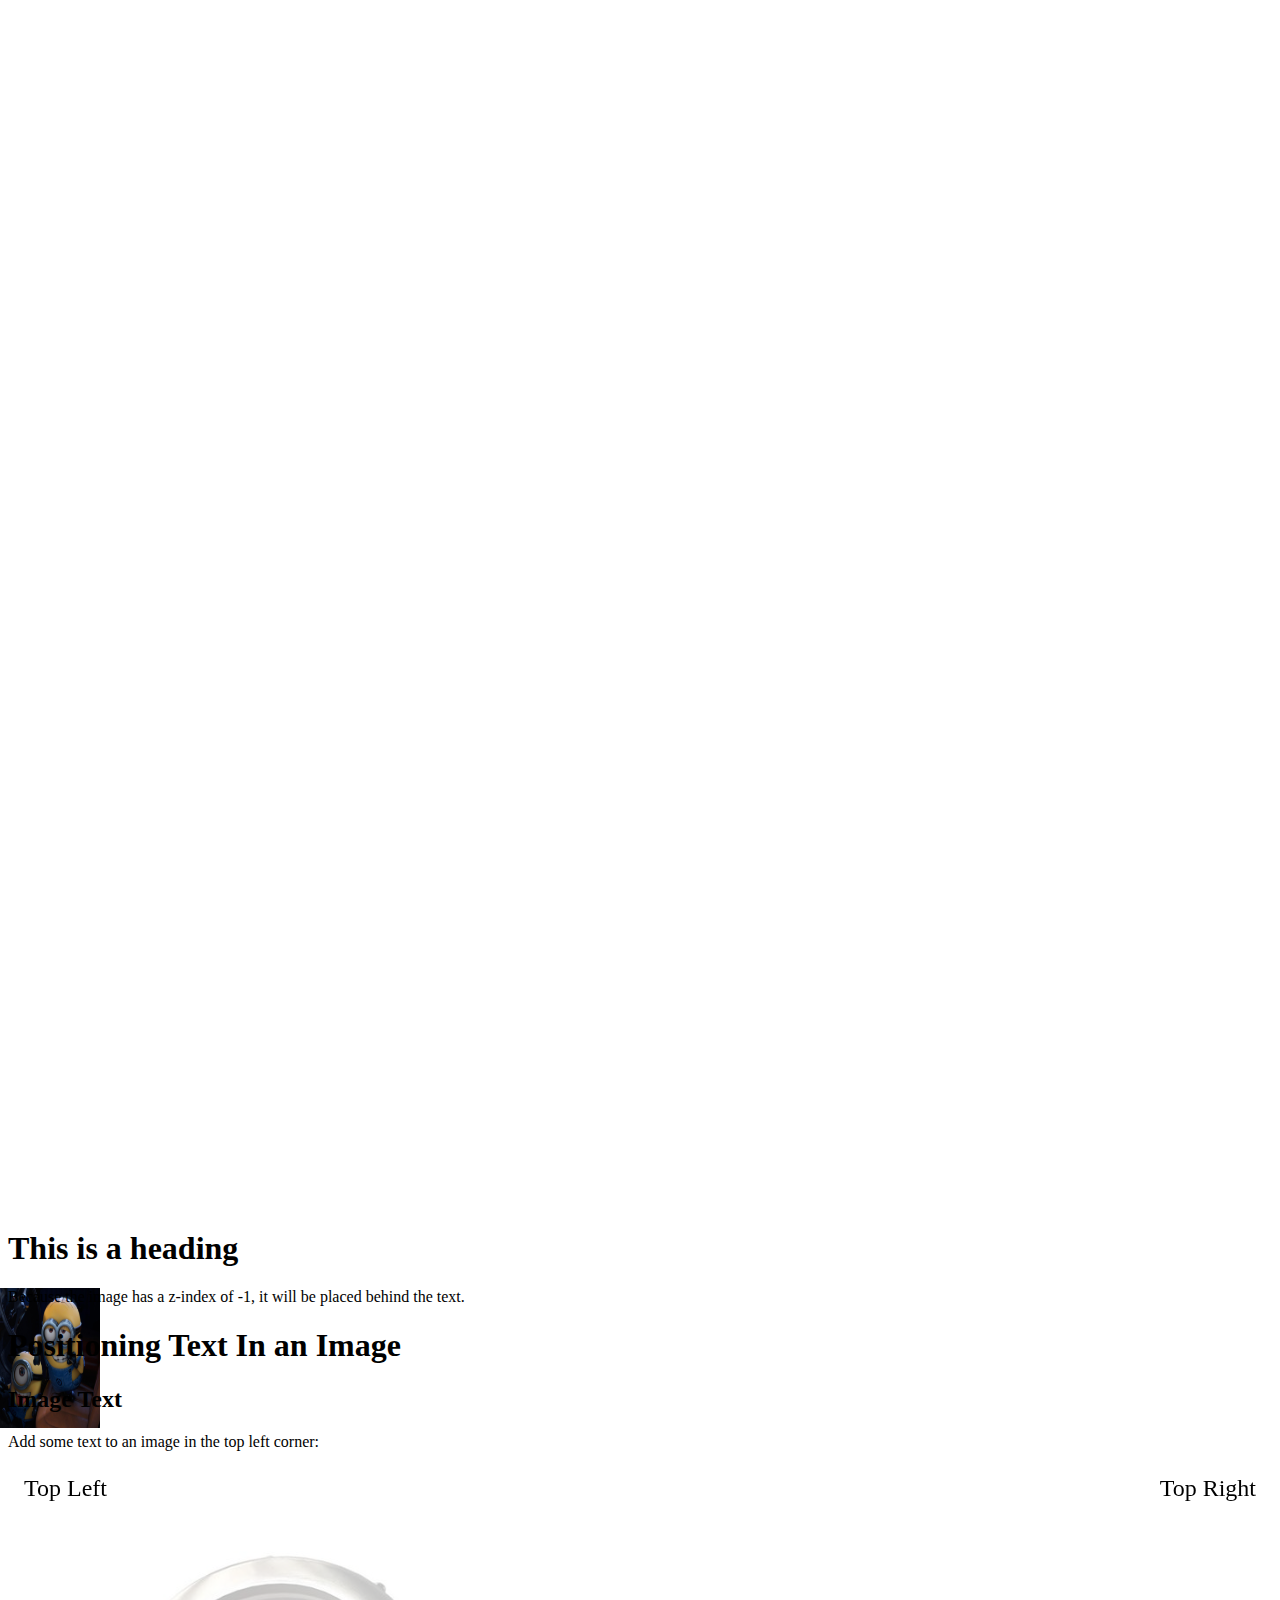
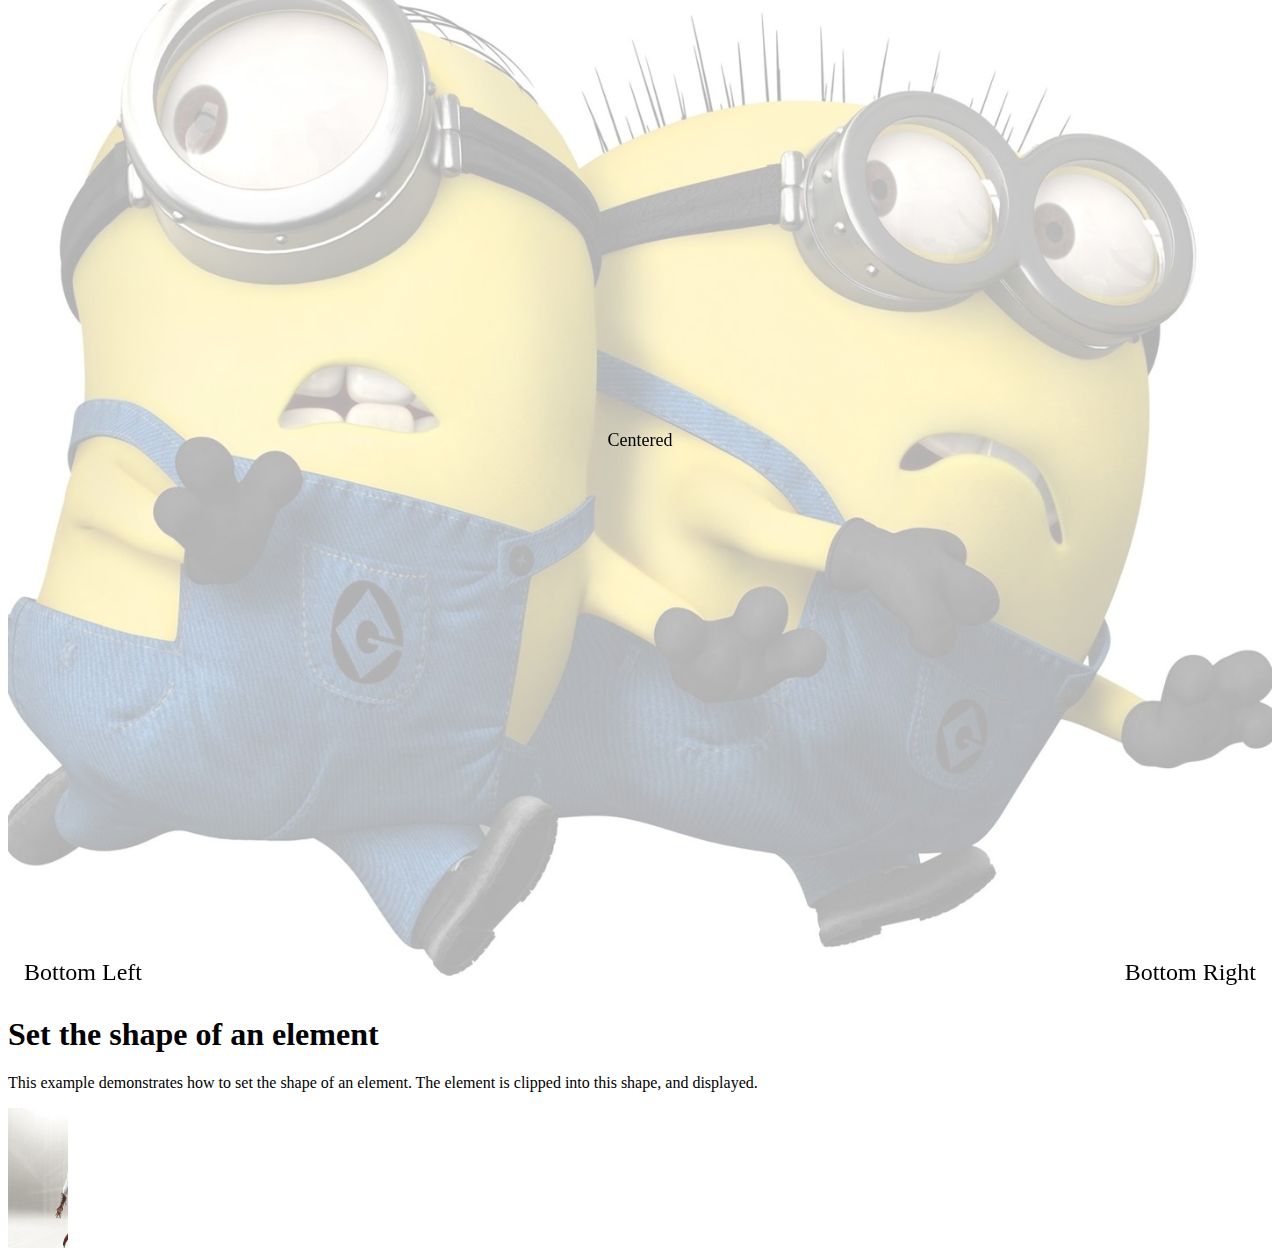
<file: position.html>
<!DOCTYPE html>
<html lang="en">
  <head>
    <meta charset="UTF-8" />
    <title>Learning CSS</title>
    <link rel="stylesheet" href="css/position.css" />
  </head>

  <body>
    <!-- static -->
    <h2>position: static;</h2>

    <p>
      An element with position: static; is not positioned in any special way; it
      is always positioned according to the normal flow of the page:
    </p>

    <div class="static">This div element has position: static;</div>

    <!-- relative  -->
    <h2>position: relative;</h2>

    <p>
      An element with position: relative; is positioned relative to its normal
      position:
    </p>

    <div class="relative">This div element has position: relative;</div>

    <!-- fixed -->

    <h2>position: fixed;</h2>

    <p>
      An element with position: fixed; is positioned relative to the viewport,
      which means it always stays in the same place even if the page is
      scrolled:
    </p>

    <div class="fixed">This div element has position: fixed;</div>

    <!-- absolute -->

    <h2>position: absolute;</h2>

    <p>
      An element with position: absolute; is positioned relative to the nearest
      positioned ancestor (instead of positioned relative to the viewport, like
      fixed):
    </p>

    <div class="relative2">
      This div element has position: relative;
      <div class="absolute">This div element has position: absolute;</div>
    </div>

    <!-- sticky -->
    <h2>position: sticky;</h2>

    <p>
      Try to <b>scroll</b> inside this frame to understand how sticky
      positioning works.
    </p>
    <p>Note: IE/Edge 15 and earlier versions do not support sticky position.</p>

    <div class="sticky">I am sticky!</div>

    <div style="padding-bottom: 2000px">
      <p>
        In this example, the sticky element sticks to the top of the page (top:
        0), when you reach its scroll position.
      </p>
      <p>Scroll back up to remove the stickyness.</p>
      <p>
        Some text to enable scrolling.. Lorem ipsum dolor sit amet, illum
        definitiones no quo, maluisset concludaturque et eum, altera fabulas ut
        quo. Atqui causae gloriatur ius te, id agam omnis evertitur eum. Affert
        laboramus repudiandae nec et. Inciderint efficiantur his ad. Eum no
        molestiae voluptatibus.
      </p>
      <p>
        Some text to enable scrolling.. Lorem ipsum dolor sit amet, illum
        definitiones no quo, maluisset concludaturque et eum, altera fabulas ut
        quo. Atqui causae gloriatur ius te, id agam omnis evertitur eum. Affert
        laboramus repudiandae nec et. Inciderint efficiantur his ad. Eum no
        molestiae voluptatibus.
      </p>
    </div>

    <!-- z-index -->
    <h1>This is a heading</h1>
    <img class="z" src="images/-213966073.jpg" width="100" height="140" />
    <p>
      Because the image has a z-index of -1, it will be placed behind the text.
    </p>

    <!-- positioning text in an image -->
    <h1>Positioning Text In an Image</h1>

    <h2>Image Text</h2>
    <p>Add some text to an image in the top left corner:</p>

    <div class="container">
      <img
        class="position"
        src="images/-505734823.jpg"
        alt="Cinque Terre"
        width="1000"
        height="300"
      />
      <div class="topleft">Top Left</div>
      <div class="topright">Top Right</div>
      <div class="center">Centered</div>
      <div class="bottomleft">Bottom Left</div>
      <div class="bottomright">Bottom Right</div>
    </div>

    <!-- shape of oject  -->
    <div>
      <h1>Set the shape of an element</h1>
      <p>
        This example demonstrates how to set the shape of an element. The
        element is clipped into this shape, and displayed.
      </p>

      <img class="clip" src="images/-463600685.jpg" width="100" height="140" />
    </div>
  </body>
</html>
</file>
<file: css/styles.css>
/*Borders*/
p.dotted {
  border-style: dotted;
}

p.dashed {
  border-style: dashed;
}

p.solid {
  border-style: solid;
}

p.double {
  border-style: double;
}

p.groove {
  border-style: groove;
}

p.ridge {
  border-style: ridge;
}

p.inset {
  border-style: inset;
}

p.outset {
  border-style: outset;
}

p.none {
  border-style: none;
}

p.hidden {
  border-style: hidden;
}

p.mix {
  border-style: dotted dashed solid double;
}

p.normal {
  border: 2px solid red;
}

p.round1 {
  border: 2px solid red;
  border-radius: 5px;
}

p.round2 {
  border: 2px solid red;
  border-radius: 8px;
}

p.round3 {
  border: 2px solid red;
  border-radius: 12px;
}

div.box-model {
  background-color: lightgrey;
  width: 300px;
  border: 15px solid green;
  padding: 50px;
  margin: 20px;
}
</file>
<file: css/display.css>
li.inline1 {
  display: inline;
}

span {
  display: block;
}

a.block {
  display: block;
}

h1.hidden {
  display: none;
}

h1.visible {
  visibility: hidden;
}
</file>
<file: css/lists.css>
ul.a {
  list-style-type: circle;
}

ul.b {
  list-style-type: square;
}

ol.c {
  list-style-type: upper-roman;
}

ol.d {
  list-style-type: lower-alpha;
}

ul.demo {
  list-style-type: none;
  margin: 0;
  padding: 0;
}

ul.e {
  list-style-position: outside;
}

ul.f {
  list-style-position: inside;
}


ol.g {
  background: #ff9999;
  padding: 20px;
}

ul.g {
  background: #3399ff;
  padding: 20px;
}

ol.g li {
  background: #ffe5e5;
  padding: 5px;
  margin-left: 35px;
}

ul.g li {
  background: #cce5ff;
  margin: 5px;
}
</file>
<file: css/outline.css>
p {
  outline-color: red;
}

p.dotted {
  outline-style: dotted;
}

p.dashed {
  outline-style: dashed;
}

p.solid {
  outline-style: solid;
}

p.double {
  outline-style: double;
}

p.groove {
  outline-style: groove;
}

p.ridge {
  outline-style: ridge;
}

p.inset {
  outline-style: inset;
}

p.outset {
  outline-style: outset;
}

p.ex1 {
  border: 1px solid black;
  outline-style: solid;
  outline-color: red;
}

p.ex2 {
  border: 1px solid black;
  outline-style: double;
  outline-color: green;
}

p.ex3 {
  border: 1px solid black;
  outline-style: outset;
  outline-color: yellow;
}
</file>
<file: css/overflow.css>
div.visible {
  background-color: #eee;
  width: 200px;
  height: 50px;
  border: 1px dotted black;
  overflow: visible;
}

div.hidden {
  background-color: #eee;
  width: 200px;
  height: 50px;
  border: 1px dotted black;
  overflow: hidden;
}

div.auto {
  background-color: #eee;
  width: 200px;
  height: 50px;
  border: 1px dotted black;
  overflow: auto;
}

div.xy {
  background-color: #eee;
  width: 200px;
  height: 50px;
  border: 1px dotted black;
  overflow-x: hidden;
  overflow-y: scroll;
}
</file>
<file: css/position.css>
div.static {
  position: static;
  border: 3px solid #73ad21;
}

div.relative {
  position: relative;
  left: 30px;
  border: 3px solid #73ad21;
}

div.fixed {
  position: fixed;
  bottom: 0;
  right: 0;
  width: 300px;
  border: 3px solid #73ad21;
}

div.relative1 {
  position: relative;
  width: 400px;
  height: 200px;
  border: 3px solid #73ad21;
}

div.absolute {
  position: absolute;
  top: 80px;
  right: 0;
  width: 200px;
  height: 100px;
  border: 3px solid #73ad21;
}

div.sticky {
  position: -webkit-sticky;
  position: sticky;
  top: 0;
  padding: 5px;
  background-color: #cae8ca;
  border: 2px solid #4caf50;
}

img.z {
  position: absolute;
  left: 0px;
  /* top: 0px; */
  z-index: -1;
}

.container {
  position: relative;
}

.topleft {
  position: absolute;
  top: 8px;
  left: 16px;
  font-size: 24px;
}

.topright {
  position: absolute;
  top: 8px;
  right: 16px;
  font-size: 24px;
}

.center {
  position: absolute;
  left: 0;
  top: 50%;
  width: 100%;
  text-align: center;
  font-size: 18px;
}

.bottomleft {
  position: absolute;
  bottom: 8px;
  left: 16px;
  font-size: 24px;
}

.bottomright {
  position: absolute;
  bottom: 8px;
  right: 16px;
  font-size: 24px;
}

img.position {
  width: 100%;
  height: auto;
  opacity: 0.3;
}

img.clip {
  position: absolute;
  clip: rect(0px, 60px, 200px, 0px);
}
</file>
